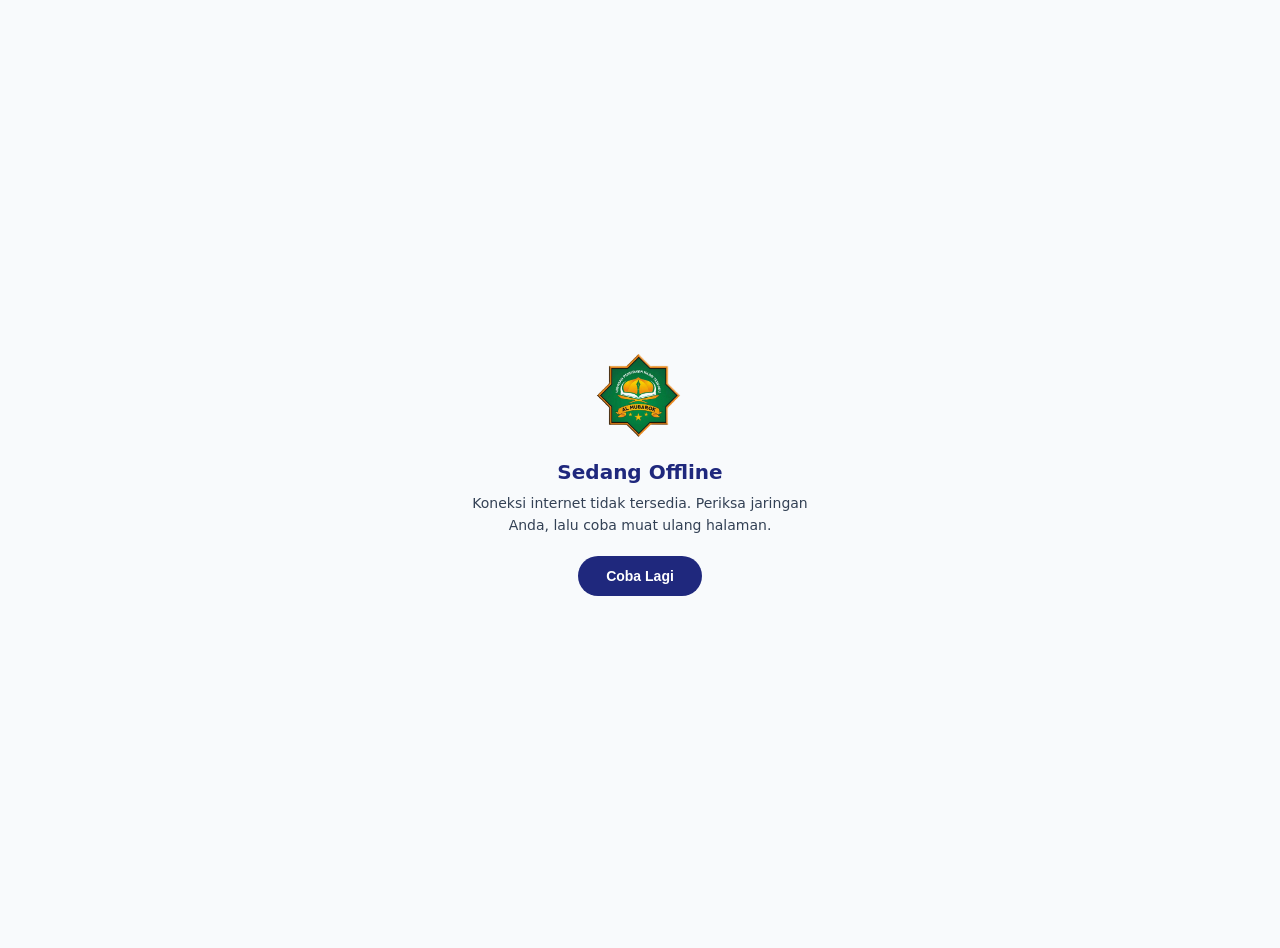
<file: offline.html>
<!DOCTYPE html>
<html lang="id">
<head>
<meta charset="UTF-8">
<meta name="viewport" content="width=device-width, initial-scale=1">
<meta name="theme-color" content="#1f287d">
<title>Offline - SMP IT Al Mubarok</title>
<style>
  body{margin:0;min-height:100vh;display:flex;align-items:center;justify-content:center;background:#f8fafc;color:#334155;font-family:system-ui,-apple-system,'Segoe UI',Roboto,sans-serif;text-align:center;padding:24px}
  .kartu{max-width:340px}
  img{width:88px;height:88px;object-fit:contain;margin-bottom:16px}
  h1{font-size:20px;margin:0 0 8px;color:#1f287d}
  p{font-size:14px;line-height:1.6;margin:0 0 20px}
  button{background:#1f287d;color:#fff;border:0;border-radius:999px;padding:12px 28px;font-weight:700;font-size:14px}
</style>
</head>
<body>
  <div class="kartu">
    <img src="/logo.png" alt="Logo SMP IT Al Mubarok">
    <h1>Sedang Offline</h1>
    <p>Koneksi internet tidak tersedia. Periksa jaringan Anda, lalu coba muat ulang halaman.</p>
    <button onclick="location.reload()">Coba Lagi</button>
  </div>
</body>
</html>
</file>
